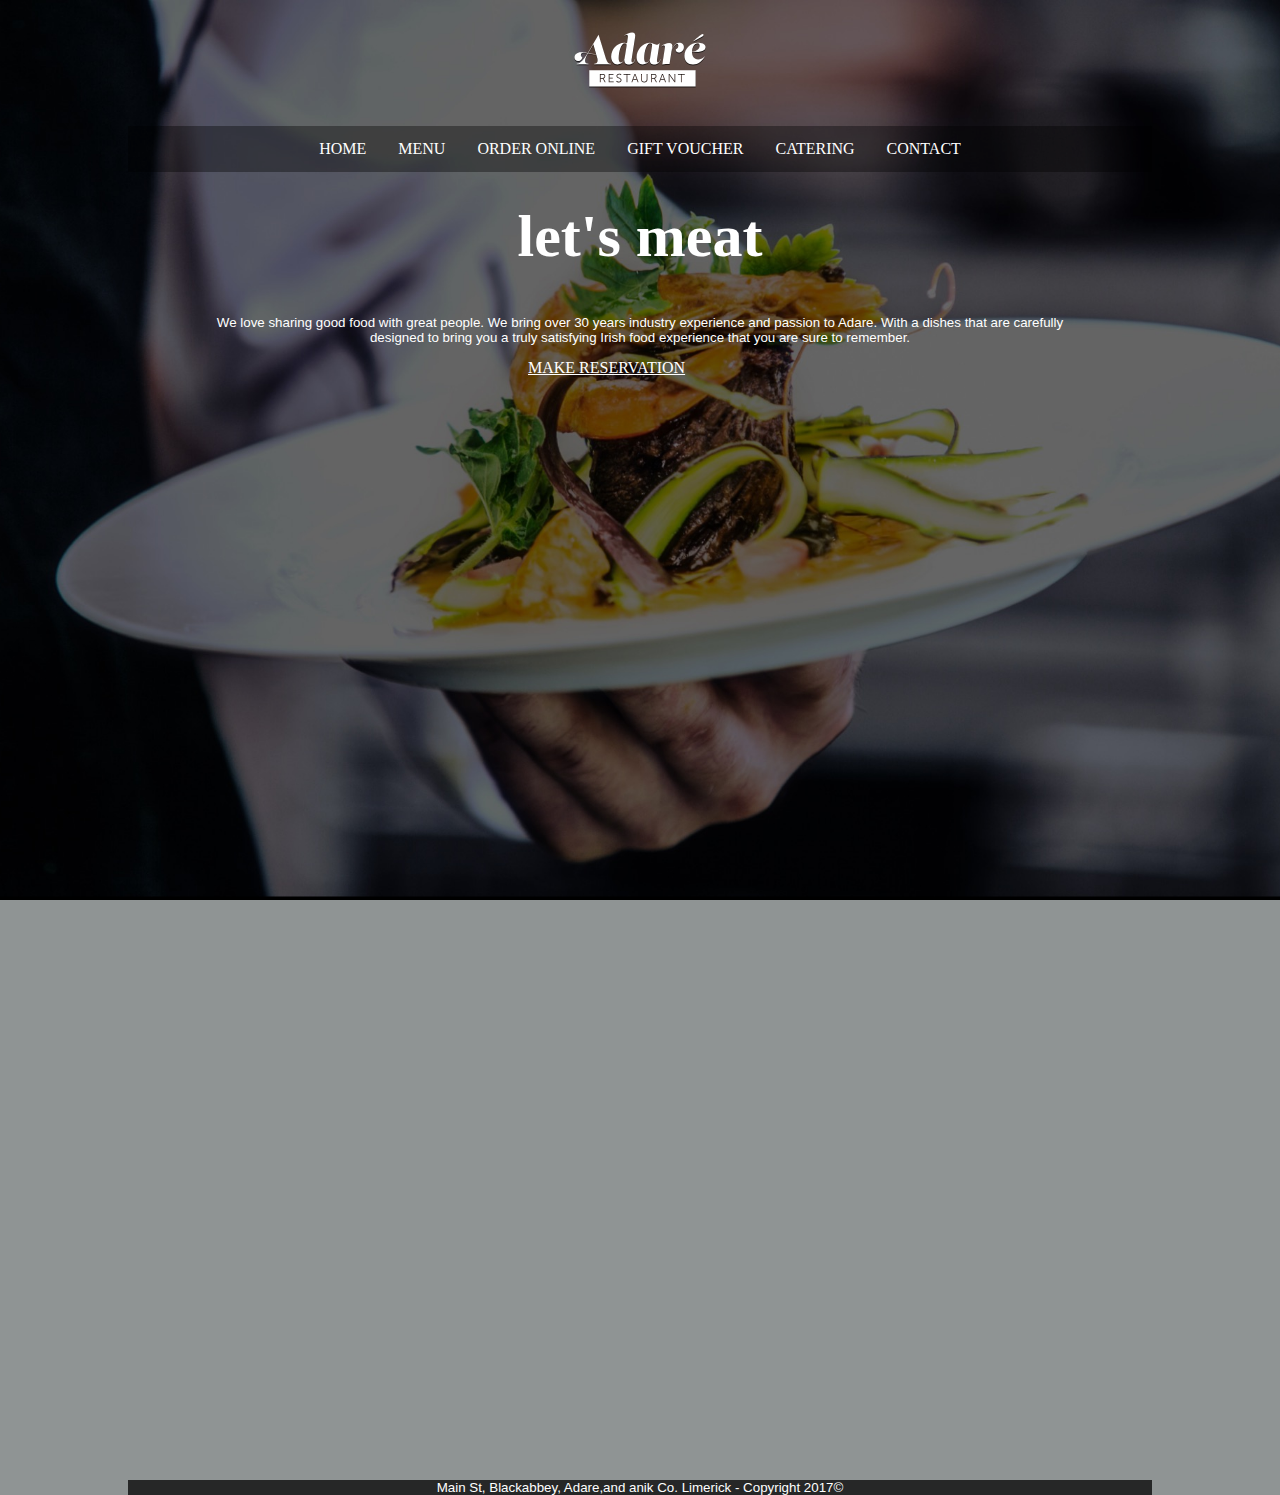
<file: restuarant/index.html>
<!DOCTYPE html>
<html lang="en">
<head>
    <meta charset="UTF-8">
    <meta http-equiv="X-UA-Compatible" content="IE=edge">
    <meta name="viewport" content="width=device-width, initial-scale=1.0">
    <title>Adare Restuarant</title>
    <link rel="stylesheet" href="restuarant.css">
</head>
<body>
    <div class="big
    ">
    <header>
        <img src="img/logo-adare-restaurant.png" alt="">
    </header>

  <nav>
    <a href="#">HOME</a>
     <a href="#">MENU</a>
     <a href="#">ORDER ONLINE</a>
     <a href="#">GIFT VOUCHER</a>
     <a href="#">CATERING</a>
     <a href="#">CONTACT</a>
    </nav>
    <main>
        <h1>let's meat
        </h1>
<p>We love sharing good food with great people. We bring over 30 years industry experience and passion to Adare. With a dishes that are carefully designed to bring you a truly satisfying Irish food experience that you are sure to remember. 



</p>
    <a href="mailto:israfilhossain743@gmail.com?Subject=Reservation" class="site">MAKE RESERVATION</a>
    </main>
    <section class="map"><iframe src="https://www.google.com/maps/embed?pb=!1m18!1m12!1m3!1d14696.930654803115!2d91.07536699052758!3d22.941657000000014!2m3!1f0!2f0!3f0!3m2!1i1024!2i768!4f13.1!3m3!1m2!1s0x3754a321ee9e21ad%3A0x576af787e281e7a8!2sBanglabazar!5e0!3m2!1sen!2sbd!4v1679598347654!5m2!1sen!2sbd" width="1024" height="500" style="border:0;" allowfullscreen="" loading="lazy" referrerpolicy="no-referrer-when-downgrade"></iframe>
        <iframe width="560" height="315" src="https://www.youtube.com/embed/F3zw1Gvn4Mk" title="YouTube video player" frameborder="0" allow="accelerometer; autoplay; clipboard-write; encrypted-media; gyroscope; picture-in-picture; web-share" allowfullscreen></iframe>
    </section>
    <footer>
        <p>Main St, Blackabbey, Adare,and anik Co. Limerick - Copyright 2017©</p>
    </footer>
</div>
</body>
</html>
</file>
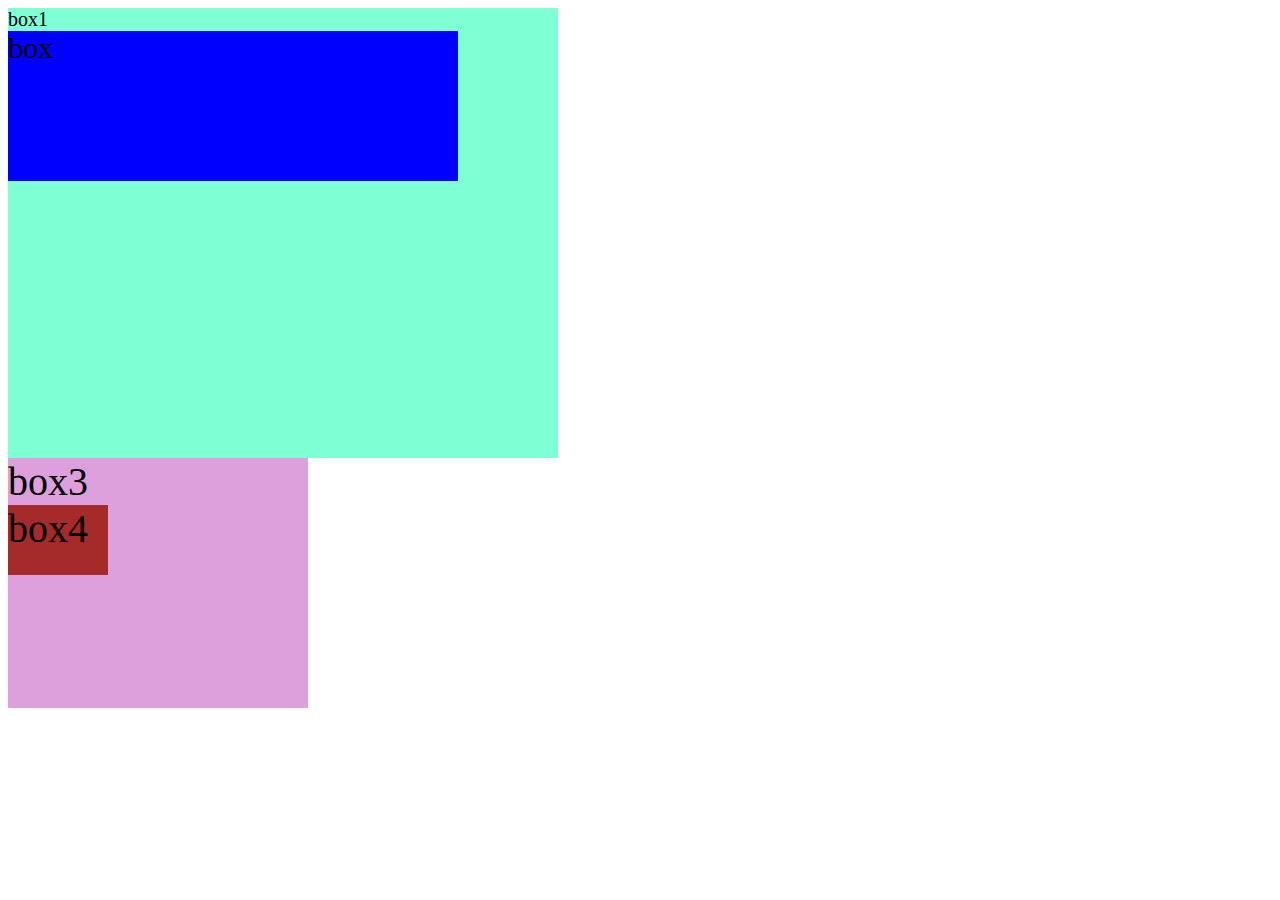
<file: html project/box.html>
<!DOCTYPE html>
<html lang="en">
<head>
    <meta charset="UTF-8">
    <meta http-equiv="X-UA-Compatible" content="IE=edge">
    <meta name="viewport" content="width=device-width, initial-scale=1.0">
    <title>box making project</title>
    <link rel="stylesheet" href="box.css">



    
</head>
<body>
 <div class="black"><p1>box1</p1>
    <div class="white
"><p2>box</p2>

    </div>
 </div>
    
<div class="green"><p3>box3</p3>
<div class="blue"><p4>box4</p4>

</div>
</div>


</body>
</html>
</file>
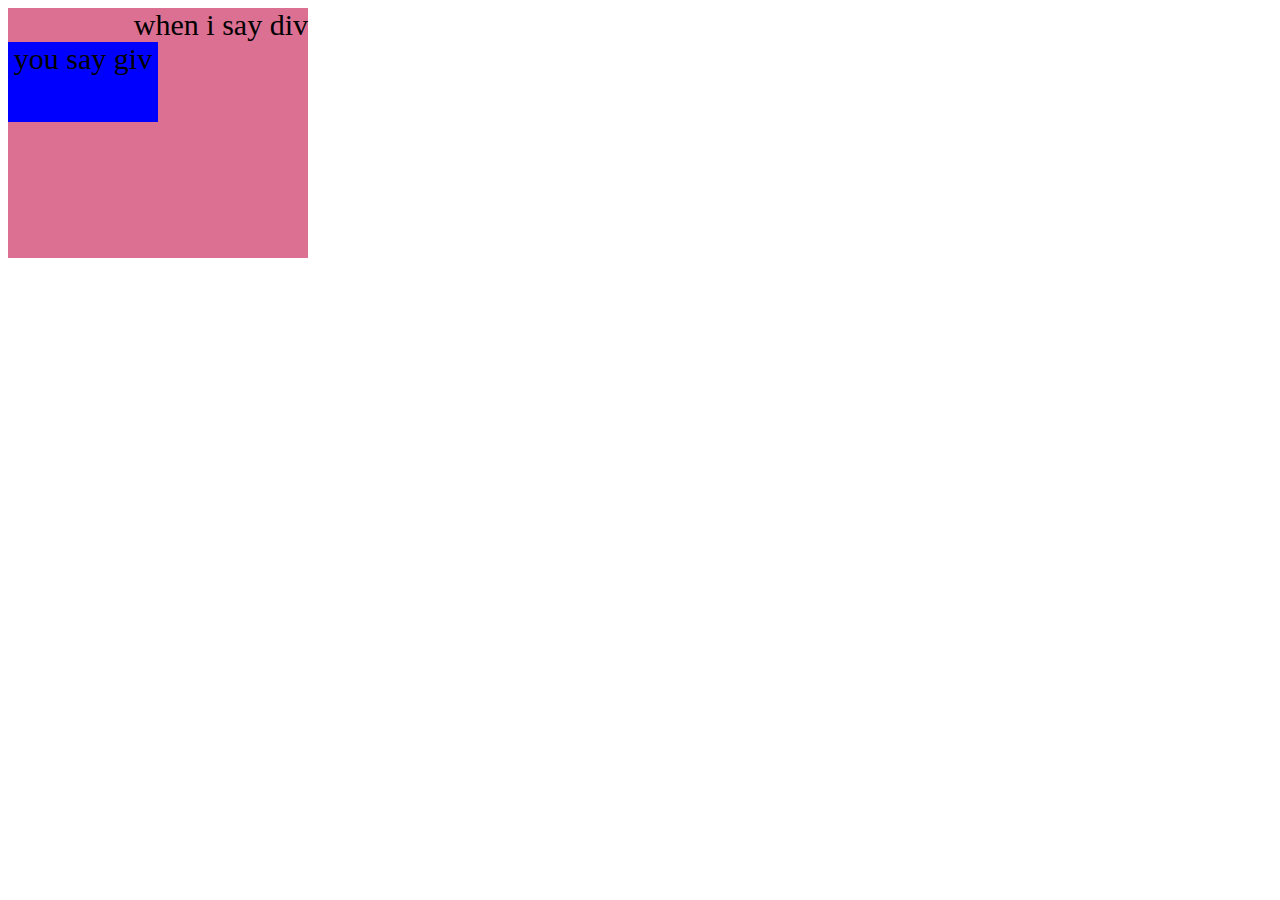
<file: html project/box2.html>
<!DOCTYPE html>
<html lang="en">
<head>
    <meta charset="UTF-8">
    <meta http-equiv="X-UA-Compatible" content="IE=edge">
    <meta name="viewport" content="width=device-width, initial-scale=1.0">
    <title>Document</title>
    
    <style>
        .black{
            background-color: palevioletred;
            width: 300px;
            height: 250px;
            font-size: 30px;

            text-align:right
            ;


        }
        .white{
            background-color: blue;
            width: 150px;
            height: 80px;
            margin: 0%;
            text-align: center;
        }
    </style>
</head>
<body>


    <div class="black"><p1>when i say div</p1>
        <div class="white
    "><p2>you say giv</p2>
    
        </div>
     </div>
</body>
</html>
</file>
<file: restuarant/restuarant.css>
html{
    background-color: rgba(61, 70, 70, 0.575);
    background-image: url(img/background-adare-restaurant.jpg);
    background-size: cover;
    background-repeat: no-repeat;
    height: 100%;
    background-position: center;
}
.big{
   margin-left: auto;
   margin-right: auto;
   width: 1024px;
}



header{
   
    height: 118px;
    text-align: center;
   
}
nav{
     background-color: rgba(0, 0, 0, 0.363);
     padding-top: 14px;
     padding-bottom: 14px;
    text-align: center;
   
}
main{
    
    height: 400px;
   
}
footer{
     background-color:rgba(0, 0, 0, 0.733);
   ;
}
h1{
    font-size: 60px;
    font-family: Lucida Console;
    text-align: center;
   padding-top: 30px;
   padding-bottom: 4px;
   margin-top: 0px;
   color: white;
}
p{color: white;
    font-family:'Franklin Gothic Medium', 'Arial Narrow', Arial, sans-serif ;
    text-align: center;
    padding-left: 80px;
    padding-right: 80px;
padding: top 0px;;

}
.site{
    color: white;
    padding-left: 400px;
    padding-right: 400px;
    

}
nav a{


     color:white;
     text-decoration: none;
  padding-right: 14px;
    padding-left: 14px;
    
}
p{
    text-align: center;
    font-size: smaller;
}
.map{
    margin-top: auto;
    padding-bottom:70px;
    padding-top: 2px;
}
</file>
<file: html project/box.css>
.white{
    background-color: blue;
    width: 450px;
    height: 150px;
    font-size: 30px;
}
.black{
    background-color: aquamarine;
    width: 550px;
    height: 450px;
    font-size: 20px;
}
.green{
    background-color :plum;
    width: 300px;
    height: 250px;
    font-size: 40px;
}
.blue{
    background-color: brown; width: 100px;
    height: 70px;
}
</file>
